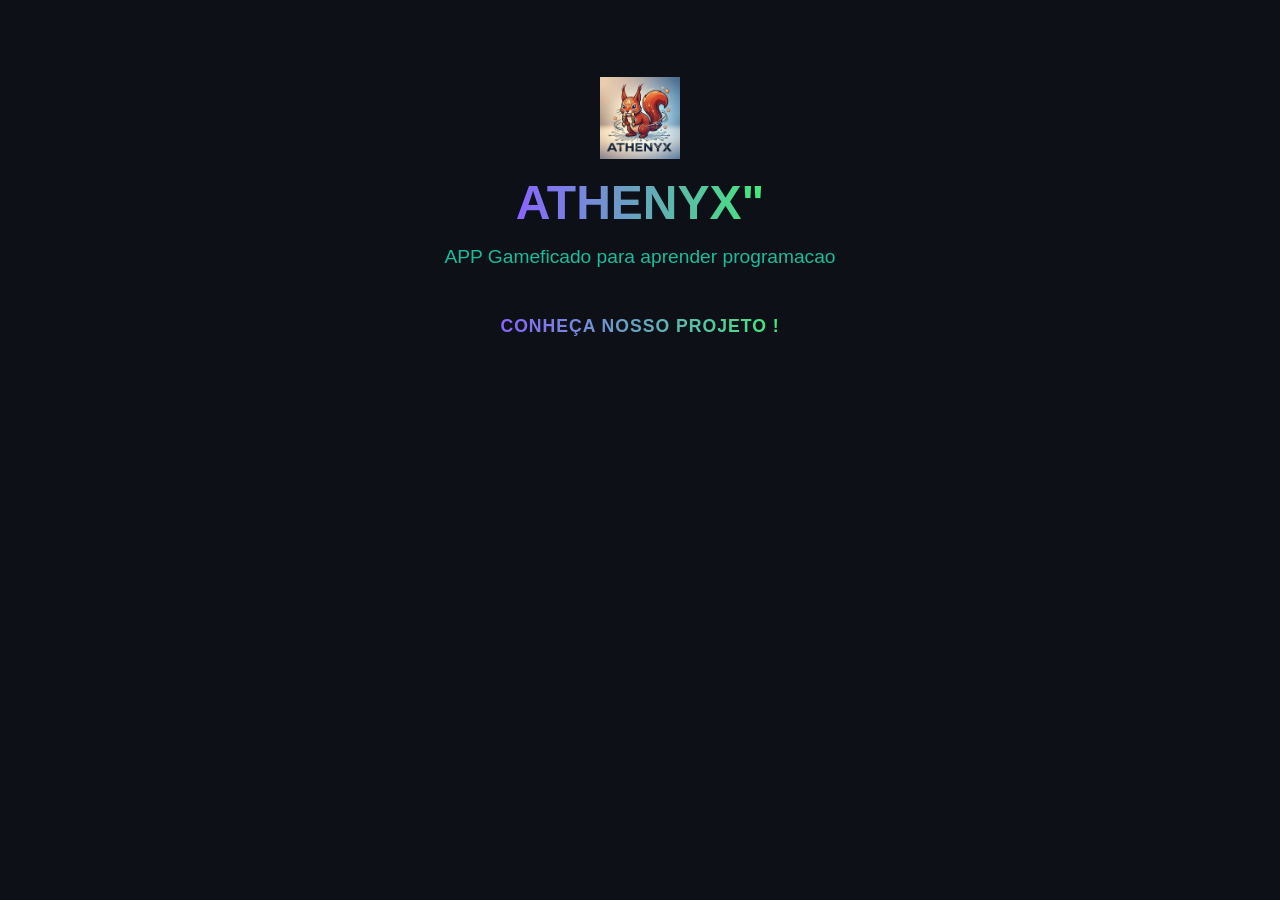
<file: src/pages/index.html>
<!DOCTYPE html>
<html lang=pt-br">
<head>
    <meta charset="UTF-8">
    <meta name="viewport" content="width=device-width, initial-scale=1.0">
    <title>ATHENYX</title>
    <link rel="stylesheet" href="../css/header.css">
</head>
<body>
    <header>
        <img src="/public/img/Esquilo-Athenyx.jpg" alt="=logo Athenyx" class="logo">
    
    <h1>ATHENYX"</h1>

    <h2>APP Gameficado para aprender programacao </h2>

    <p class="cta-text">Conheça nosso projeto ! </p>

    </header>
</body>

</html>
</file>
<file: src/css/header.css>
body {
    background-color: #0d1117; 
    color: white;
    font-family: 'Segoe UI', Tahoma, sans-serif;
    margin: 0;
    padding: 0;
    display: flex;
    justify-content: center;
    align-items: start; 
}

header {
    text-align: center;
    padding: 2rem;
    max-width: 800px; 
    margin-top: 5vh; 
    display: flex;
    flex-direction: column;
    align-items: center; /* Centraliza tudo horizontalmente */
}

.logo {
    width: 80px; 
    height: auto;
    margin-bottom: 1rem; /
}

h1 {
    font-family: 'Arial Black', sans-serif;
    background: linear-gradient(90deg, #8a63ff, #43e97b);
    -webkit-background-clip: text;
    -webkit-text-fill-color: transparent;
    background-clip: text;
    font-size: 3rem;
    margin: 0 0 1rem 0; /* Remove margens padrão e adiciona espaço embaixo */
}

h2 {
    color: #1abc9c;
    font-size: 1.2rem;
    margin: 0 0 1.5rem 0; 
    font-weight: normal;
}

.cta-text {
    font-family: 'Verdana', sans-serif;
    color: white;
    font-size: 1.1rem;
    margin-top: 1.5rem;
    letter-spacing: 1px; /* Um pequeno espaçamento entre as letras */
}

p {
    font-family: 'Arial Black', sans-serif;
    font-size: 1.5rem; 
    text-align: center;
    text-transform: uppercase; 
    font-weight: bold;

    /* O efeito de degradê (Gradient) */
    background: linear-gradient(90deg, #8a63ff, #43e97b);
    -webkit-background-clip: text;
    -webkit-text-fill-color: transparent;
    background-clip: text;
    
    margin-top: 20px;
}
</file>
